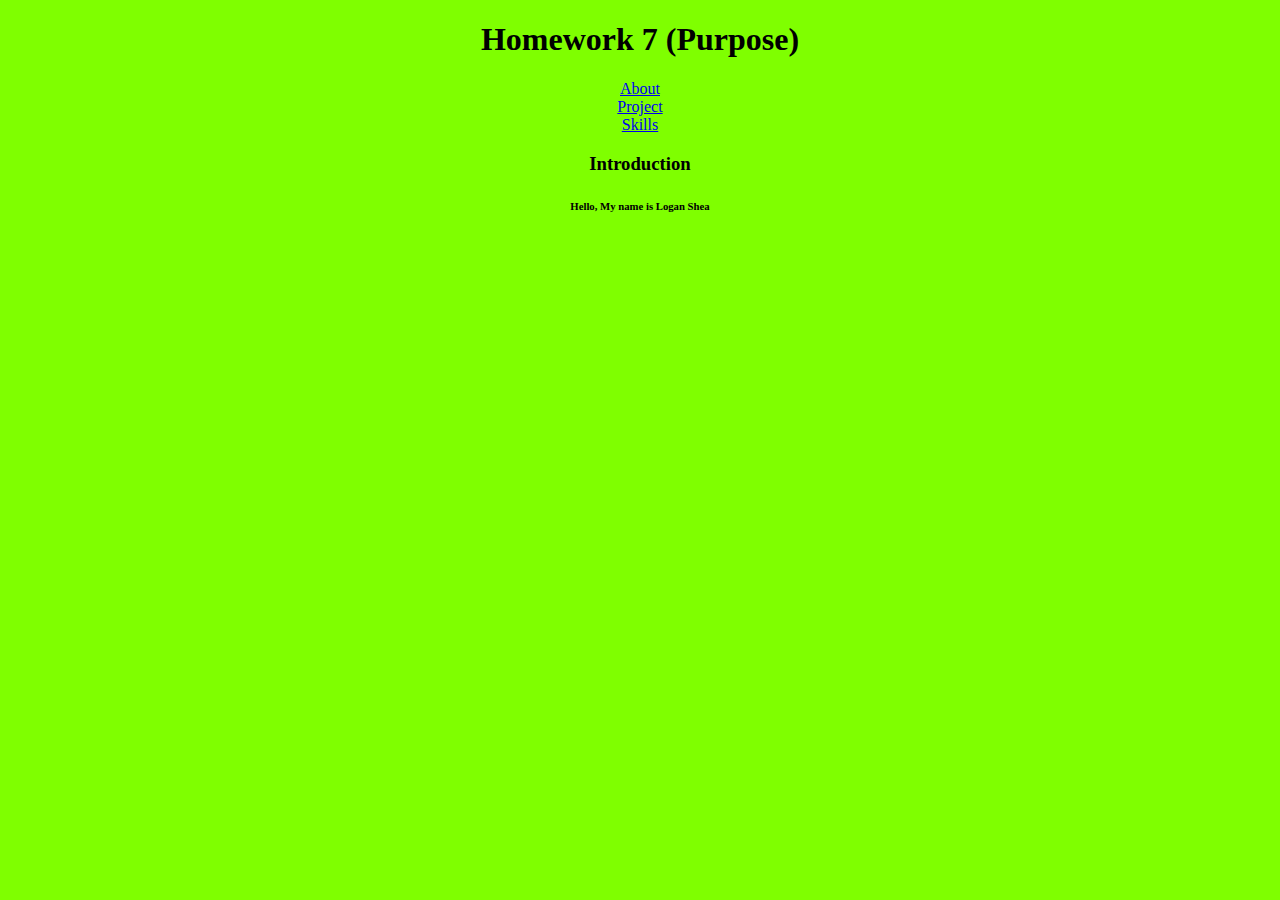
<file: index.html>
<!doctype html>
<html lang="en">

<head>
    <link rel="stylesheet" href="style.css" />
    <title>Homework 7</title>
    
</head>
<body>
    <h1>Homework 7 (Purpose)</h1>
    <div id="backgroud">
        <div id="backlink">
            <div id="About" class="links">
                <a href="about.html">About</a>
            </div>
        </div>
        <div id="backlink">
            <div id="Projects" class="links">
                <a href="projects.html">Project</a>
            </div>
        </div>
        <div id="backlink">
            <div id="SkillSets" class="links">
                <a href="skills.html">Skills</a>
            </div>
        </div>
        <div id="backlink">
            <div id="Intro" class="links">
                <h3>Introduction</h3>
                <h6>Hello, My name is Logan Shea</h6>
            </div>
        </div>
    </div>
</body>
</html>
</file>
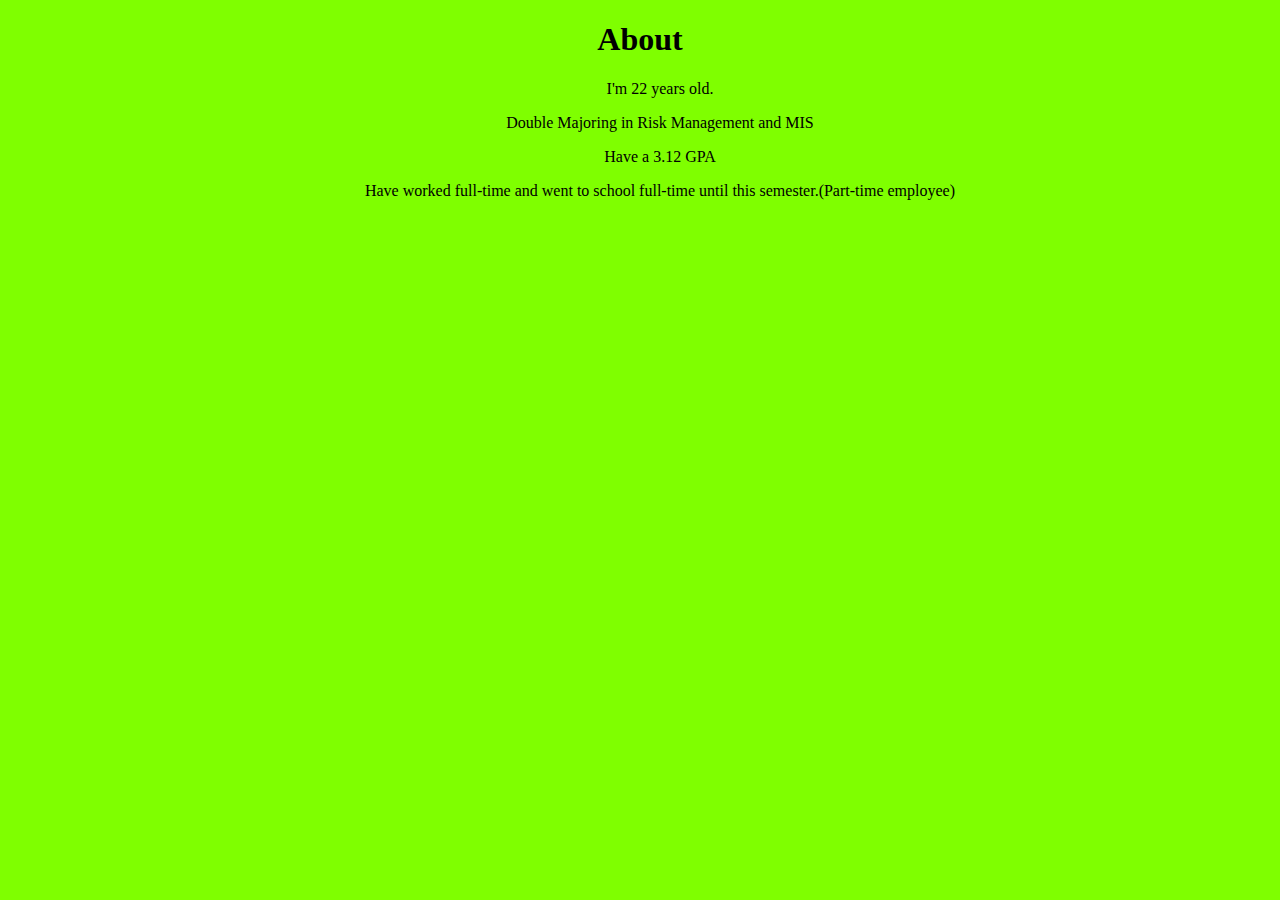
<file: about.html>
<!doctype html>

<html lang="en">

<head>
    <link rel="stylesheet" href="style.css" />
    <title>About</title>
</head>

<body>
    <h1> About </h1>
    <div>
        <ul>

            I'm 22 years old.
           
            
        </ul>
    </div>
    <div>
        <ul>
            Double Majoring in Risk Management and MIS
        </ul> 
    </div>
    <div>
        <ul>
            Have a 3.12 GPA
        </ul>
    </div>
    <div>
        <ul>
            Have worked full-time and went to school full-time until this semester.(Part-time employee)
        </ul>
    </div>
</body>

</html>
</file>
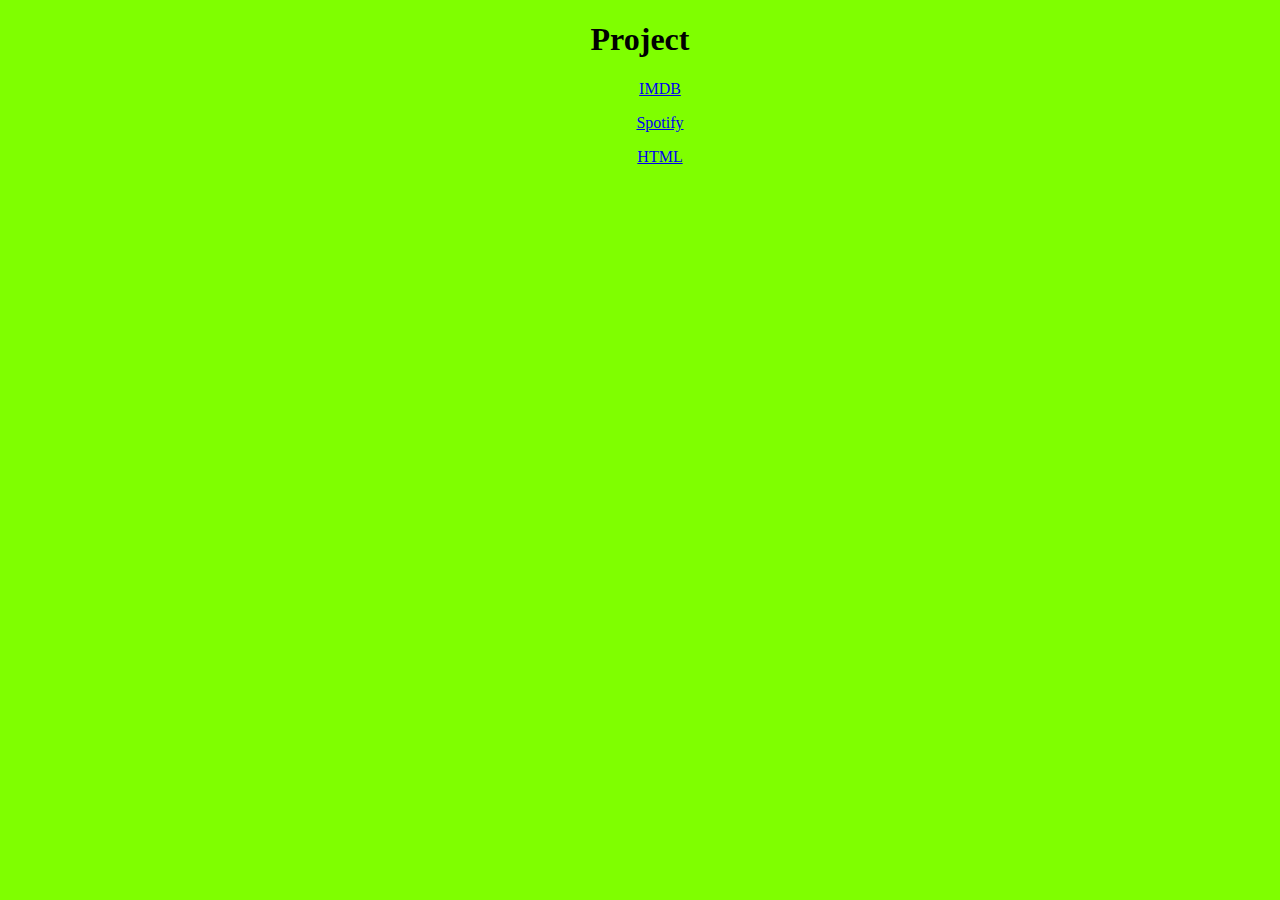
<file: projects.html>
<!doctype html>

<html lang="en">

<head>
    <link rel="stylesheet" href="style.css" />
    <title>Project</title>
</head>

<body>
    <h1> Project </h1>
    <div>
        <ul>
            
                <a href="https://github.com/ou-mis/homework-6-logan-shea">IMDB</a>
            
        </ul>
    </div>
    <div>
        <ul>
            
                <a href="https://github.com/logan-shea/SpotifyProject">Spotify</a>
            
        </ul>
    </div>
    <div>
        <ul>
            
                <a href="https://github.com/ou-mis/homework-5-logan-shea">HTML</a>
            
        </ul>
    </div>
</body>

</html>
</file>
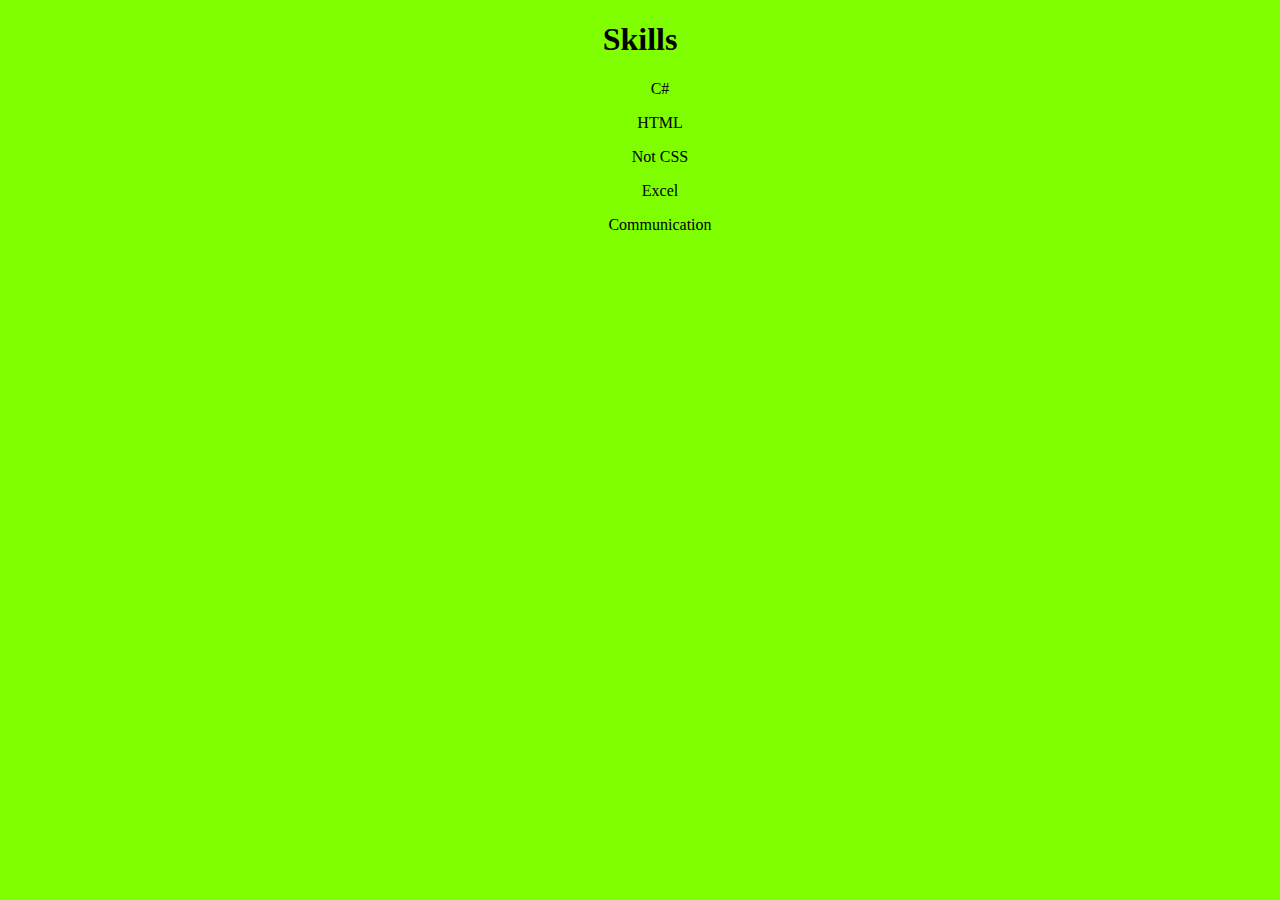
<file: skills.html>
<!doctype html>

<html lang="en">

<head>
    <link rel="stylesheet" href="style.css" />
    <title>Skills</title>
</head>

<body>
    <h1> Skills </h1>
    <div>
        <ul>
            
                C#
            
        </ul>
    </div>
    <div>
        <ul>
            
                HTML
            
        </ul>
    </div>
    <div>
        <ul>
            
                Not CSS
            
        </ul>
    </div>
    <div>
        <ul>
            
                Excel
            
        </ul>
    </div>
    <div>
        <ul>
            
                Communication
            
        </ul>
    </div>
</body>

</html>
</file>
<file: style.css>
header {
    text-align: center;
    background-color: firebrick;
    text-decoration-color: chartreuse;
}
body {
    text-align: center;
    background-color: chartreuse;
    text-decoration-color: firebrick;
}
</file>
